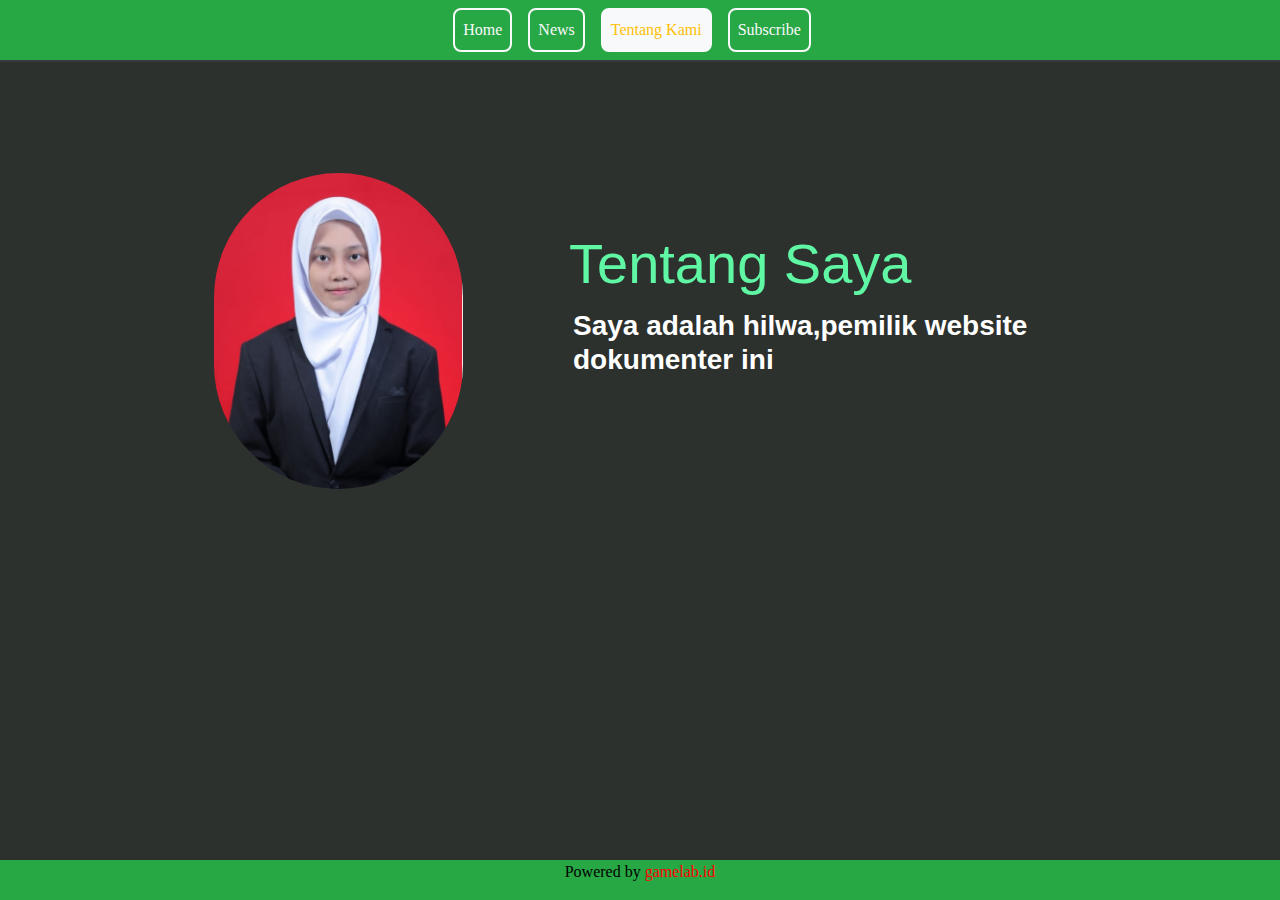
<file: about.html>
<link rel="stylesheet" href="css/bootstrapGW.css">

<style>
	body{
		font-family:Cambria, Cochin, Georgia, Times, 'Times New Roman', serif
	}
	#myImg{
		border-radius: 300px;
		text-align: justify;
		position: absolute;
		left:120px;
		bottom:-259px;
	}
</style>
<nav class="navbar-expand bg-success border-bottom border-dark">
	<div class="navbar-nav d-flex justify-content-center">
		<a class="nav-link mt-2  mr-3 mb-2 btn btn-outline-light" href="index.html">Home</a>
		<a class="nav-link mt-2  mr-3 mb-2 btn btn-outline-light " href="news.html">News</a>
		<a class="nav-link mt-2  mr-3 mb-2 btn btn-outline-light text-warning btn btn-outline-light active" href="about.html">Tentang Kami</a>
		<a class="nav-link mt-2  mr-3 mb-2 btn btn-outline-light " href="subscribe.html">Subscribe</a> 
	</div>
</nav>
<body style="background-color: rgb(44, 49, 46);">
	<br><br><br><br><br><br><br>
	<div class="container">
		<div class="row">
			<div class="col-md-5">
				<div class="about-img col-sm-7">
					<img id="myImg" src="foto.png" class="img-fluid">
				</div>
			</div>
			<br>
			<div class="col-md-7">
				<h3 class="display-4" style="color:rgb(96, 247, 164)" >Tentang Saya</h3>
				<h3 class="p-1 text-white">Saya adalah hilwa,pemilik website dokumenter ini
				</h3>
			</div>
		</div>
	</div>
</body>
<footer class="fixed-bottom bg-success  text-center">
    <p style="color: rgb(0, 0, 0);">Powered by <a style="color: rgb(255, 0, 0);" href="https://www.gamelab.id/"> gamelab.id</a></p> 
</footer>
</file>
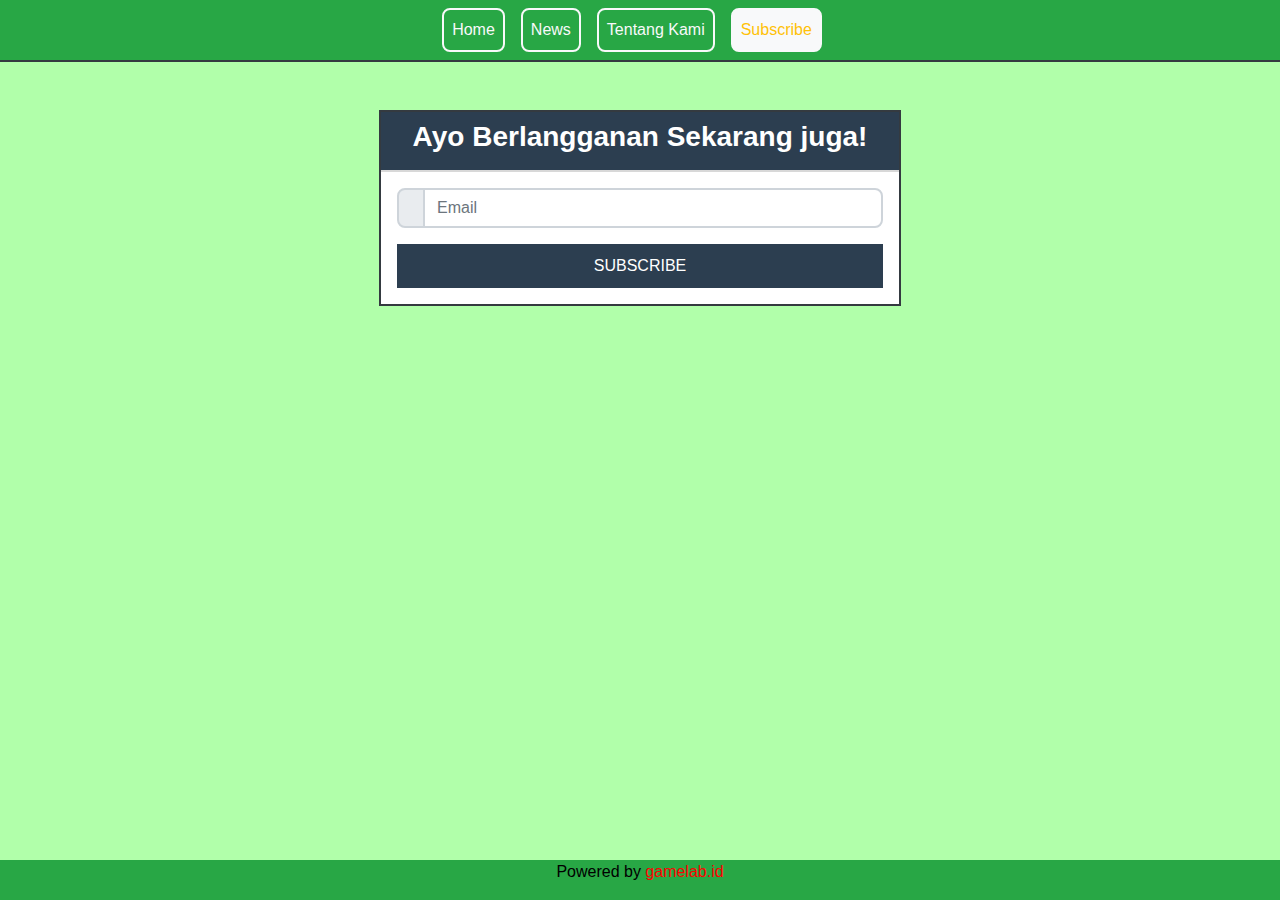
<file: subscribe.html>
<link rel="stylesheet" href="css/bootstrapGW.css">
<style>
    body{
    background: rgb(177, 255, 170);
}
</style>
<nav class="navbar-expand bg-success border-bottom border-dark">
    <div class="navbar-nav d-flex justify-content-center">
        <a class="nav-link mt-2  mr-3 mb-2  btn btn-outline-light" href="index.html">Home</a>
        <a class="nav-link mt-2  mr-3 mb-2 btn btn-outline-light " href="news.html">News</a>
        <a class="nav-link mt-2  mr-3 mb-2 btn btn-outline-light " href="about.html">Tentang Kami</a>
        <a class="nav-link mt-2  mr-3 mb-2 text-warning btn btn-outline-light active " href="subscribe.html">Subscribe</a> 
    </div>
</nav>
<body >
    <div class="container mt-5">
        <div class="row justify-content-center">
            <div class="col-12 col-md-8 col-lg-6 pb-5">
                        <!--Form with header-->
                        <form action="mail.php" method="post">
                            <div class="card border-dark rounded-0">
                                <div class="card-header p-0">
                                    <div class="bg-secondary text-white text-center py-2">
                                        <h3><i class="fa fa-envelope"></i>Ayo Berlangganan Sekarang juga!</h3>
                                    </div>
                                </div>
                                <div class="card-body p-3">
                                    <div class="form-group">
                                        <div class="input-group mb-2">
                                            <div class="input-group-prepend">
                                                <div class="input-group-text"><i class="fa fa-envelope text-info"></i></div>
                                            </div>
                                            <input type="email" class="form-control" placeholder="Email" required>
                                        </div>
                                    </div>
                                    <div class="text-center">
                                        <input type="submit" value="SUBSCRIBE" class="btn btn-secondary btn-block rounded-0 py-2">
                                    </div>
                                </div>
    
                            </div>
                        </form>
                    </div>
        </div>
    </div>
        </form>
</div>
</body>
<footer class="fixed-bottom bg-success  text-center">
    <p style="color: rgb(0, 0, 0);">Powered by <a style="color: rgb(255, 0, 0);" href="https://www.gamelab.id/"> gamelab.id</a></p> 
</footer>
</file>
